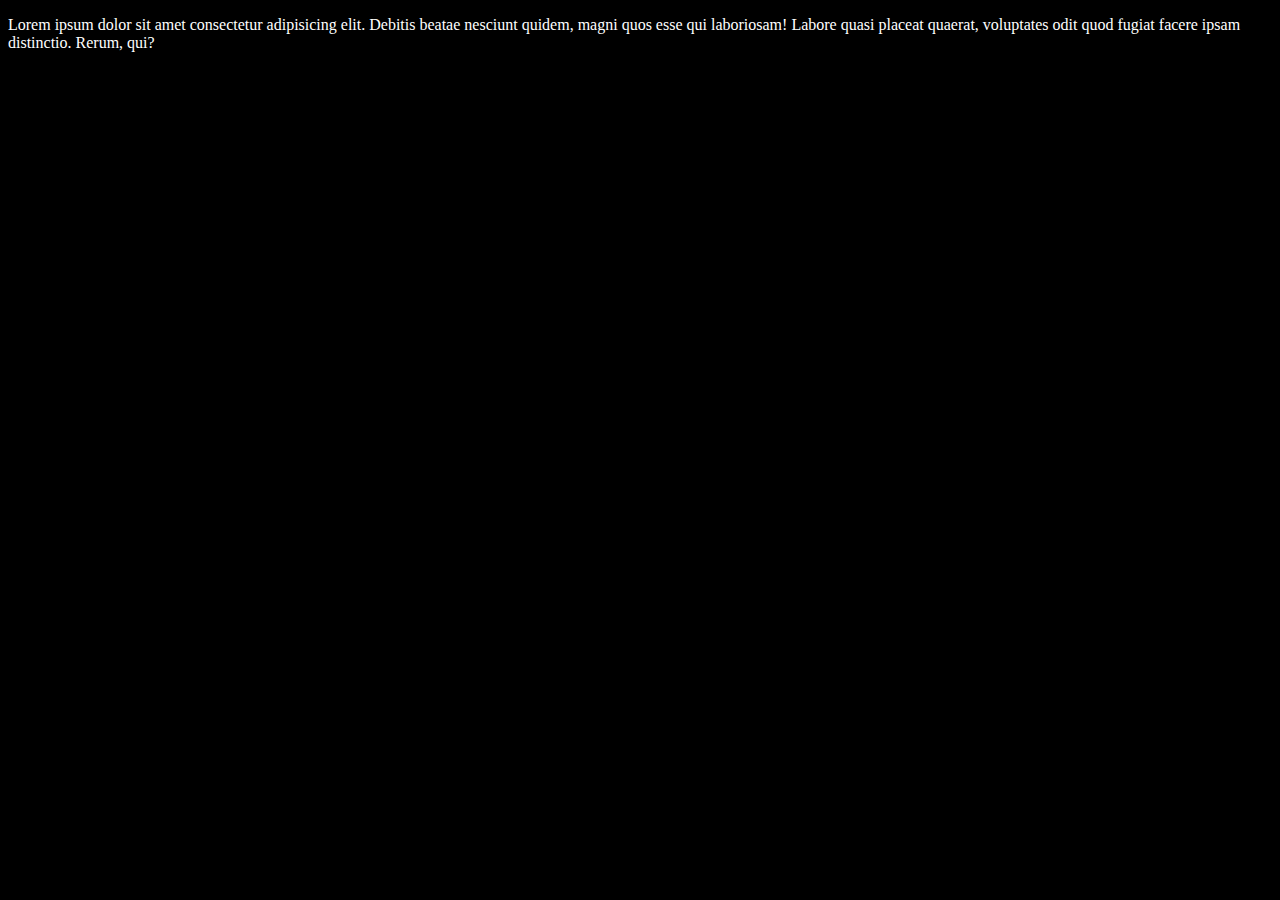
<file: Learn More.html>
<!DOCTYPE html>
<html lang="en">
<head>
    <meta charset="UTF-8">
    <link rel="stylesheet" href="style.css">
    <meta name="viewport" content="width=device-width, initial-scale=1.0">
    <title>Learn More</title>

</head>
<body>
  <P>Lorem ipsum dolor sit amet consectetur adipisicing elit. Debitis beatae nesciunt quidem, magni quos esse qui laboriosam! Labore quasi placeat quaerat, voluptates odit quod fugiat facere ipsam distinctio. Rerum, qui?</P>
</body>
</html>
</file>
<file: style.css>
body{
    background-color: black;

}
.head1{
    display: flex;
    background-color: rgb(223, 112, 102);
    height: 100px;
    width: auto;
    padding-top: 85px;
    padding-left: 150px;
    justify-content: space-between;

}
#logo{
     height: 100px;
     width: 100px;
     border-radius: 50%;
     border: 3px solid rgb(223, 112, 102);
}
h1,
h2,
h3,
h4,
h5{
   color: rgb(7, 5, 107);
   text-align: center; 
   font-family: 'Franklin Gothic Medium', 'Arial Narrow', Arial, sans-serif;
}
footer{
    background-color: rgb(214, 121, 121);
    height: 200px;
}
.container{
    margin-top: 200px ;
    height: 300px;
    width: auto;
}
.container1{
    display: flex;
}
.container2,
.container3{
    height: 400px;
    width: 300px;
    
}
.right{
    height: 200px;
    width: 400px;
}
button{
    background-color: gold;
    height: 50px;
    width: 300px;
    border-radius: 20px;
    margin-left: 510px;
}
.gallary{
    margin-left:5pc;
    background-color: none;
    display: flexbox;
    width: 100pc;
}
.pic{
    height: 400px;
    width: 30pc;
    border: solid blue;
    box-shadow: white;
    break-after: left;
    border-radius: 50%;
}
.btn btn-primary btn-lg{
    justify-content: center;
    background-color: blueviolet;
}

p{
    color: white;
}
a{
    text-decoration: none;
    color: beige;
    font-size: 20px;
    justify-content: space-around;
    
}
nav{
    padding-left: 480px;
    padding-top: 20px;
    height: 50px;
    width: auto;
    background-color: gold;
}
</file>
